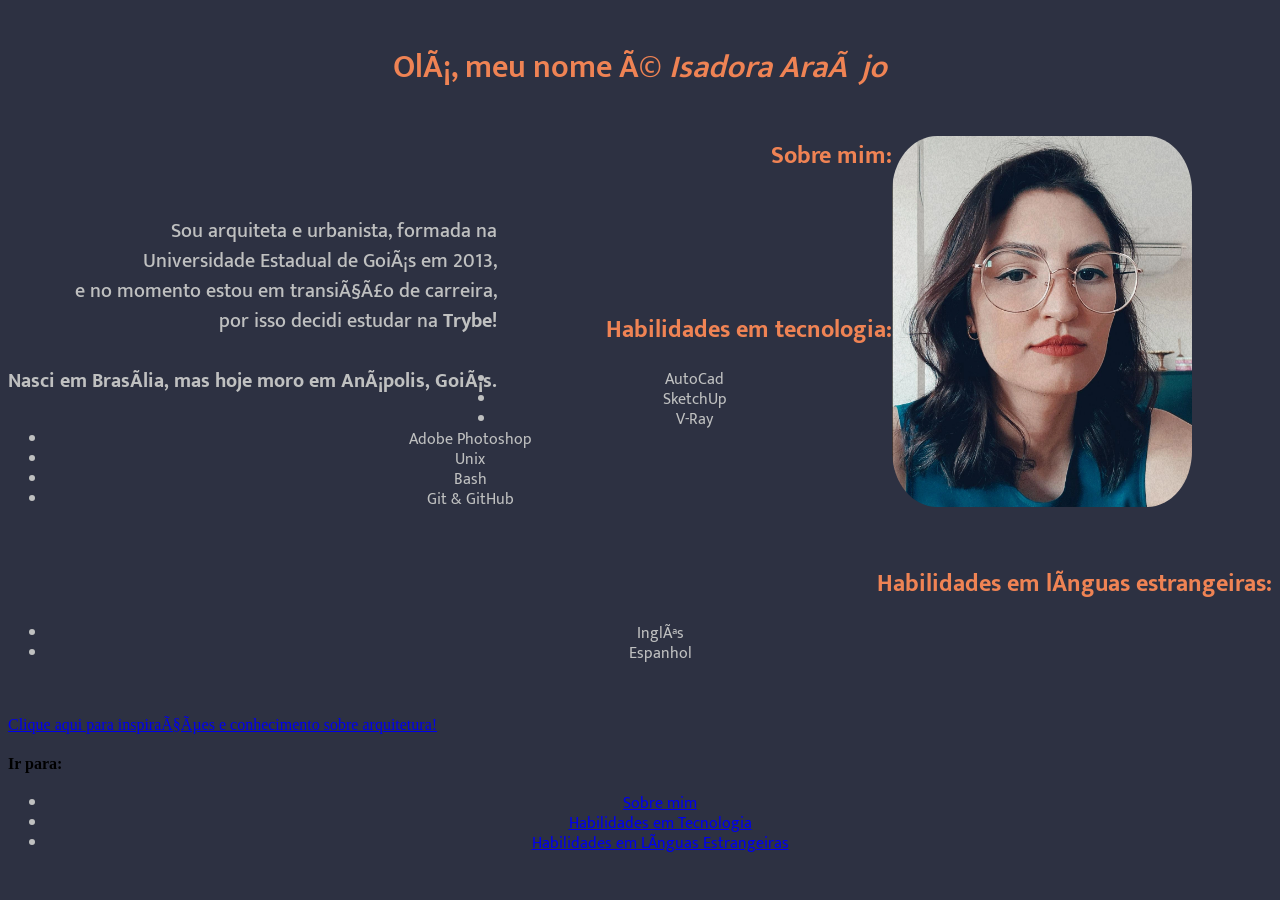
<file: index.html>
<!DOCTYPE html>
<html lang="pt-br">
<link rel="preconnect" href="https://fonts.googleapis.com">
<link rel="preconnect" href="https://fonts.gstatic.com" crossorigin>
<link href="https://fonts.googleapis.com/css2?family=Mukta&display=swap" rel="stylesheet">
<link rel="stylesheet" href="style.css">

<head>
    <meta charset="uft-8">
    <title>Meu Portifólio</title>
</head>

<body>
    <div class="description">
        <h1 class="header">Olá, meu nome é <em>Isadora Araújo</em></h1>
        <img src="./02.png" alt="Foto de Isadora" width="300px" class="picture">
        <h2>Sobre mim:</h2>
        <p id="about-me">Sou arquiteta e urbanista, formada na <br>Universidade Estadual de Goiás em 2013, <br>e no
            momento estou em transição de carreira, <br>por isso decidi estudar na <strong>Trybe!</strong>
            <br><br><strong>Nasci em Brasília, mas hoje moro em Anápolis, Goiás.</strong></p>
    </div>
    <div class="skills">
        <br>
        <h2 id="tech-skills">Habilidades em tecnologia:</h2>
        <ul>
            <li>AutoCad</li>
            <li>SketchUp</li>
            <li>V-Ray</li>
            <li>Adobe Photoshop</li>
            <li>Unix</li>
            <li>Bash</li>
            <li>Git & GitHub</li>
        </ul>
        <br>
        <h2 id="languages">Habilidades em línguas estrangeiras:</h2>
        <ul>
            <li>Inglês</li>
            <li>Espanhol</li>
        </ul>
        <br>
    </div>
    <br><a href="https://www.archdaily.com.br/br" target="_blank"> Clique aqui para inspirações e conhecimento sobre
        arquitetura!</a>
    <br>
    <h4>Ir para:</h4>
    <ul>
        <li><a href="#about-me"> Sobre mim</a></li>
        <li><a href="#tech-skills"> Habilidades em Tecnologia</a></li>
        <li><a href="#languages"> Habilidades em Línguas Estrangeiras</a></li>

    </ul>
</body>

</html>
</file>
<file: style.css>
h1 {
    text-align: center;
    font-family: Mukta, sans-serif;
    font-weight: 600;
    color: #EF8354;
}

.header {
    padding: 20px 20px;
}

h2 {
    text-align: right;
    font-family: Mukta, sans-serif;
    color: #EF8354;
}

p {
    font-family: Mukta, sans-serif;
    font-weight: 500;
    color: #bfc0c0;
    line-height: 30px;
    text-align: right;
    font-size: 20px;
    float: left;

}

.picture {
    border-radius: 15%;
    display: block;
    margin-right: 80px;
    float: right;
}

.description p h2 {
    padding: 5em 30px;
    margin-bottom: 6em;
        
}

.skills {
    margin-top: 6em;
}
li {
    text-align: center;
    font-family: Mukta, sans-serif;
    color: #BFC0C0;
    line-height: 20px;
}

body {
    background-color: #2D3142;
}
</file>
